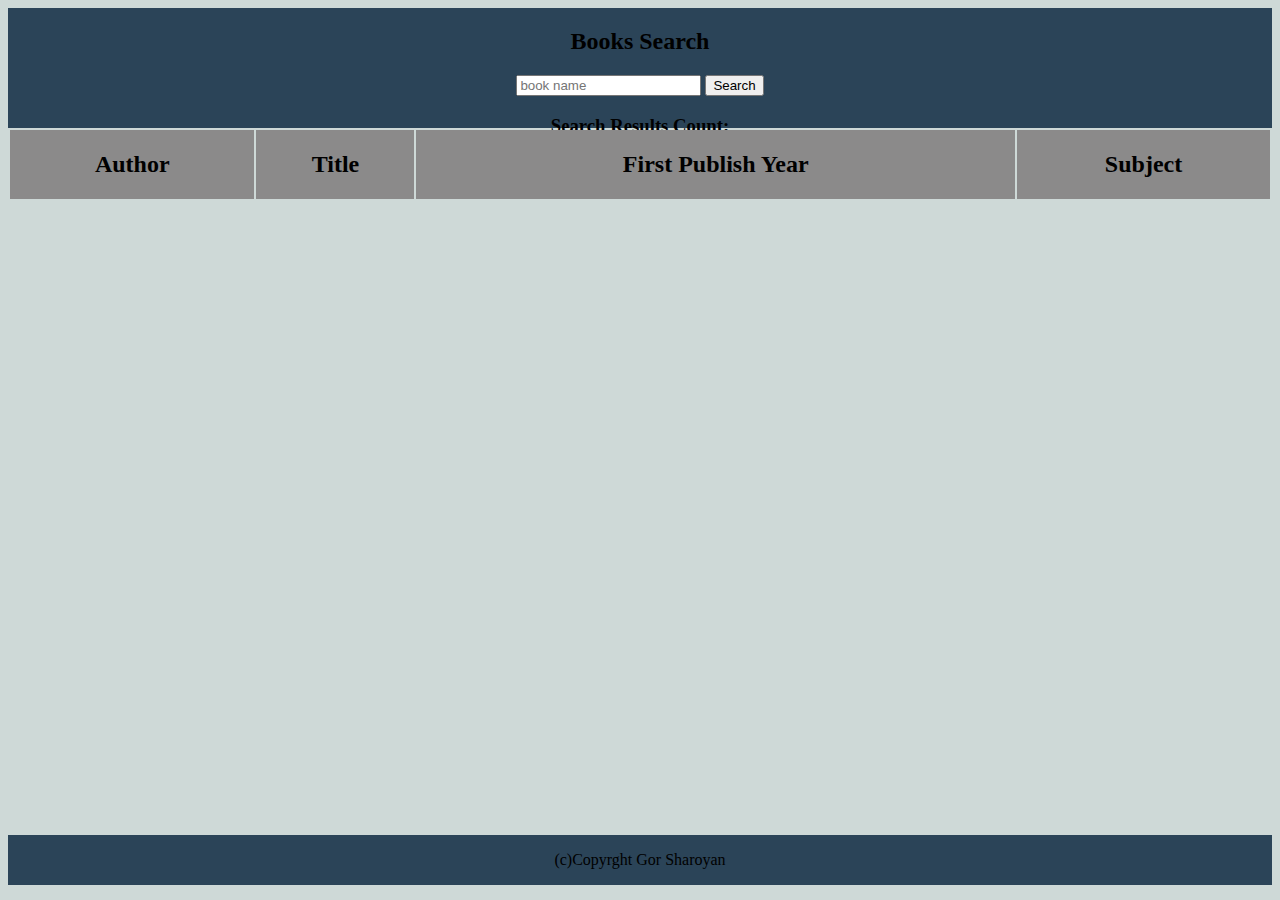
<file: Homework_18(API)/Books.api/index.html>
<!DOCTYPE html>
<html lang="en">
<head>
    <meta charset="UTF-8">
    <meta name="viewport" content="width=device-width, initial-scale=1.0">
    <title>Books.api</title>
    <link rel="stylesheet" href="./style.css"/>
</head>
<body>
    <header>
        <h2>Books Search</h2>
         <div class='search-bar'>
        <input id='search-input' placeholder="book name"/>
        <button id='search-button'>Search</button>
        </div>
        <div id='search-result'>
            <div>
              <h3>Search Results Count:</h3>
            </div>
             <div>
            <h3 id=num-found><h3>
            </div>
        </div>
    </header>
    <main>
        <table id='table'>
            <thead>
                <tr>
            <th><h2>Author</h2></th>
            <th><h2>Title</h2></th>
            <th><h2>First Publish Year</h2></th>
            <th><h2>Subject</h2></th>
                </td>
            </thead>
         <tbody class='books-info'>
        </tbody>
        <tfoot id='pagination'></tfoot>
        </table>
     </main>
    <footer class='main-footer'>
          <p>(c)Copyrght Gor Sharoyan</p>
    </footer> 
</body>
 
<script src='./script.js'></script>
</html>
</file>
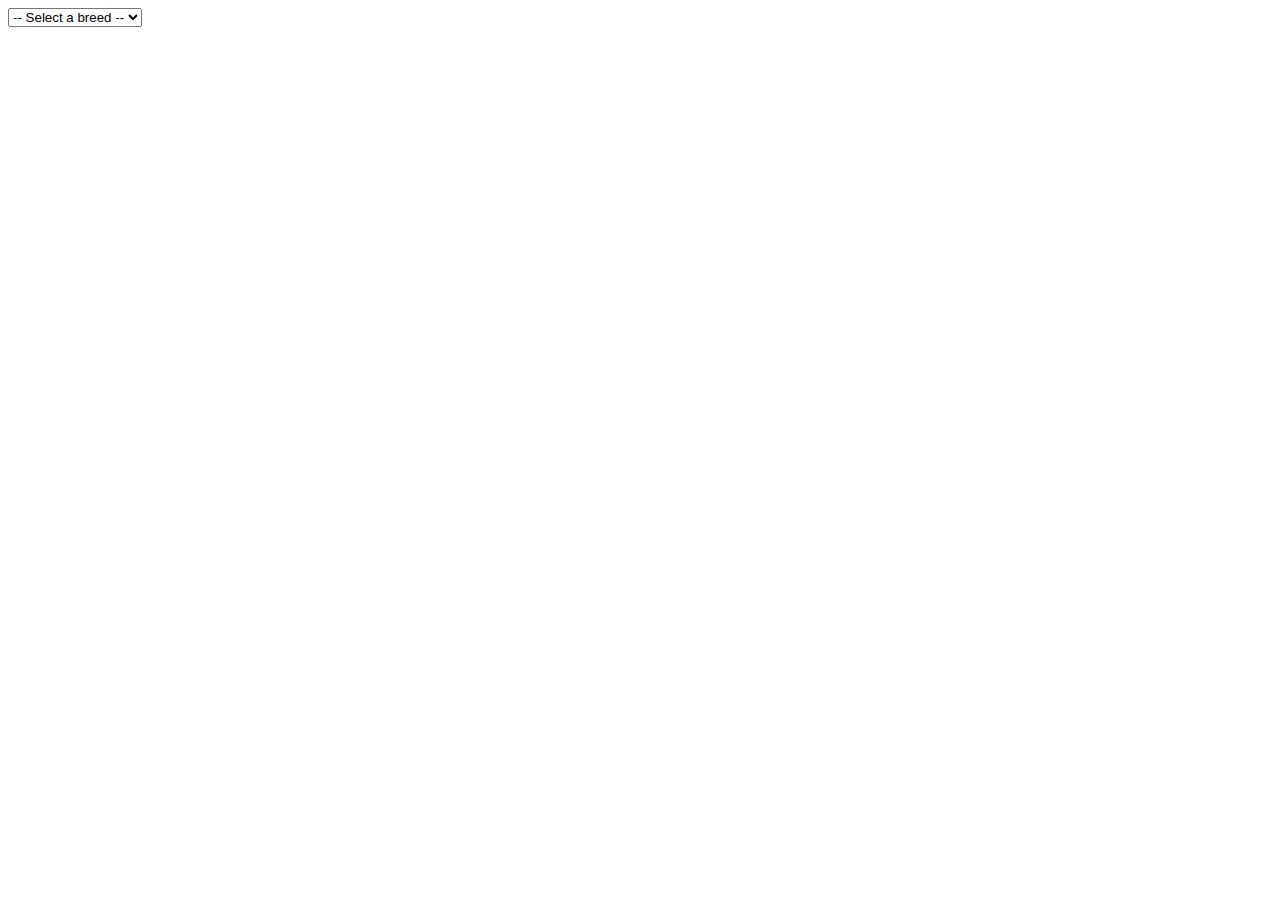
<file: Homework_18(API)/Dogs.api/index.html>
<!DOCTYPE html>
<html lang="en">
<head>
    <meta charset="UTF-8">
    <meta name="viewport" content="width=device-width, initial-scale=1.0">
    <title>Dogs.api</title>
</head>
<body>
    <select class='selector'>
        <option value='select-breed'>-- Select a breed --</option>
        <option value ='akita'>Akita</option>
        <option value='beagle'> Beagle</option>
        <option value='dalmatian'> Dalmatian</option>
        <option value='germanshepherd'> German Shepherd</option>
        <option value='husky'> Husky</option>
        <option value='labrador'> Labrador</option>
        <option value='pug'> Pug</option>
        <option value='retriever/golden'> Golden Retriever</option>
        <option value='spaniel/cocker'> Cocker Spaniel</option>
      </select>
      <div class='image-placeholder'>
      </div>
   
</body>
<script src="./script.js"></script>
</html>
</file>
<file: Homework_18(API)/Books.api/style.css>
body{
  background-color:#ced9d7;
}

header {
   display: flex;
   flex-direction: column;
   justify-content: space-around;
   align-items: center;
 }

header{
    background-color: rgb(43, 68, 88);
    height: 120px;
 }
 main {
    display:flex;
    flex-direction: column;
 }

thead {
    background-color: rgb(139, 138, 138);
 }

 #pagination{
     display: flex;
     flex-direction:row ;
 }

/* thead {
 width: 100%;
 text-align: center;
 }  */
 
footer{
    display: flex;
    justify-content: space-around;
    align-items: center;
}

footer{
    margin-top: 50%;
   background-color: rgb(43, 68, 88);
}
#search-result{
    display: flex;
    flex-direction: row;
    text-align: center;
}
</file>
